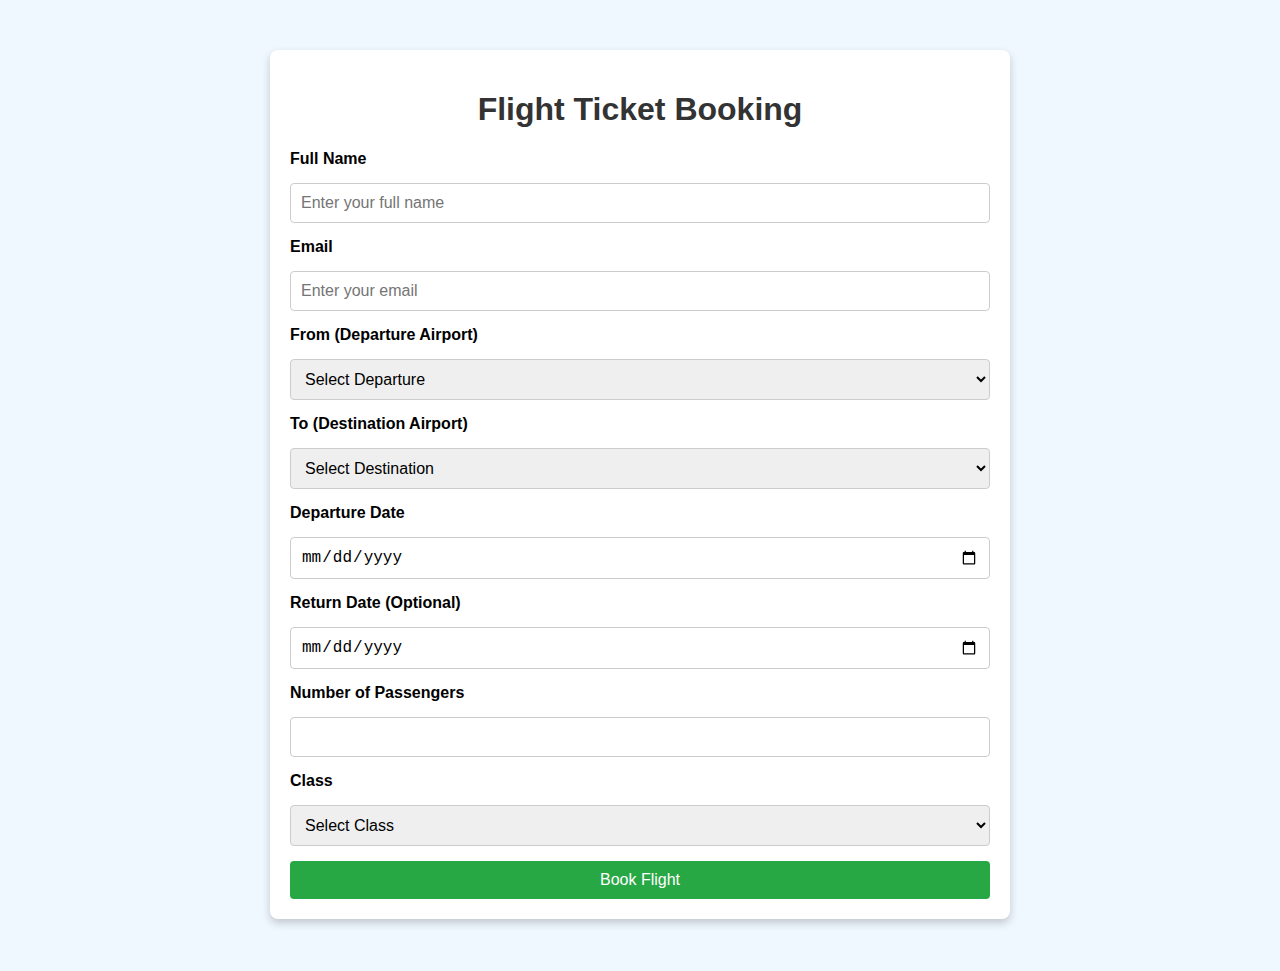
<file: flight-ticket.html>
<!DOCTYPE html>
<html lang="en">
<head>
    <meta charset="UTF-8">
    <meta name="viewport" content="width=device-width, initial-scale=1.0">
    <title>Flight Ticket Booking</title>
    <style>
        body {
            font-family: Arial, sans-serif;
            margin: 0;
            padding: 0;
            background-color: #f0f8ff;
        }
        .container {
            max-width: 700px;
            margin: 50px auto;
            padding: 20px;
            background: #fff;
            border-radius: 8px;
            box-shadow: 0 4px 8px rgba(0, 0, 0, 0.2);
        }
        h1 {
            text-align: center;
            color: #333;
        }
        form {
            display: flex;
            flex-direction: column;
            gap: 15px;
        }
        label {
            font-weight: bold;
        }
        input, select, button {
            padding: 10px;
            font-size: 16px;
            border: 1px solid #ccc;
            border-radius: 4px;
        }
        button {
            background-color: #28a745;
            color: white;
            border: none;
            cursor: pointer;
        }
        button:hover {
            background-color: #218838;
        }
    </style>
</head>
<body>
    <div class="container">
        <h1>Flight Ticket Booking</h1>
        <form action="/bookFlight" method="POST">
            <label for="fullName">Full Name</label>
            <input type="text" id="fullName" name="fullName" placeholder="Enter your full name" required>

            <label for="email">Email</label>
            <input type="email" id="email" name="email" placeholder="Enter your email" required>

            <label for="from">From (Departure Airport)</label>
            <select id="from" name="from" required>
                <option value="" disabled selected>Select Departure</option>
                <option value="New York (JFK)">New York (JFK)</option>
                <option value="Los Angeles (LAX)">Los Angeles (LAX)</option>
                <option value="Chicago (ORD)">Chicago (ORD)</option>
            </select>

            <label for="to">To (Destination Airport)</label>
            <select id="to" name="to" required>
                <option value="" disabled selected>Select Destination</option>
                <option value="London (LHR)">London (LHR)</option>
                <option value="Dubai (DXB)">Dubai (DXB)</option>
                <option value="Tokyo (HND)">Tokyo (HND)</option>
            </select>

            <label for="departureDate">Departure Date</label>
            <input type="date" id="departureDate" name="departureDate" required>

            <label for="returnDate">Return Date (Optional)</label>
            <input type="date" id="returnDate" name="returnDate">

            <label for="passengers">Number of Passengers</label>
            <input type="number" id="passengers" name="passengers" min="1" max="10" required>

            <label for="class">Class</label>
            <select id="class" name="class" required>
                <option value="" disabled selected>Select Class</option>
                <option value="Economy">Economy</option>
                <option value="Business">Business</option>
                <option value="First">First</option>
            </select>

            <button type="submit">Book Flight</button>
        </form>
    </div>
</body>
</html>
</file>
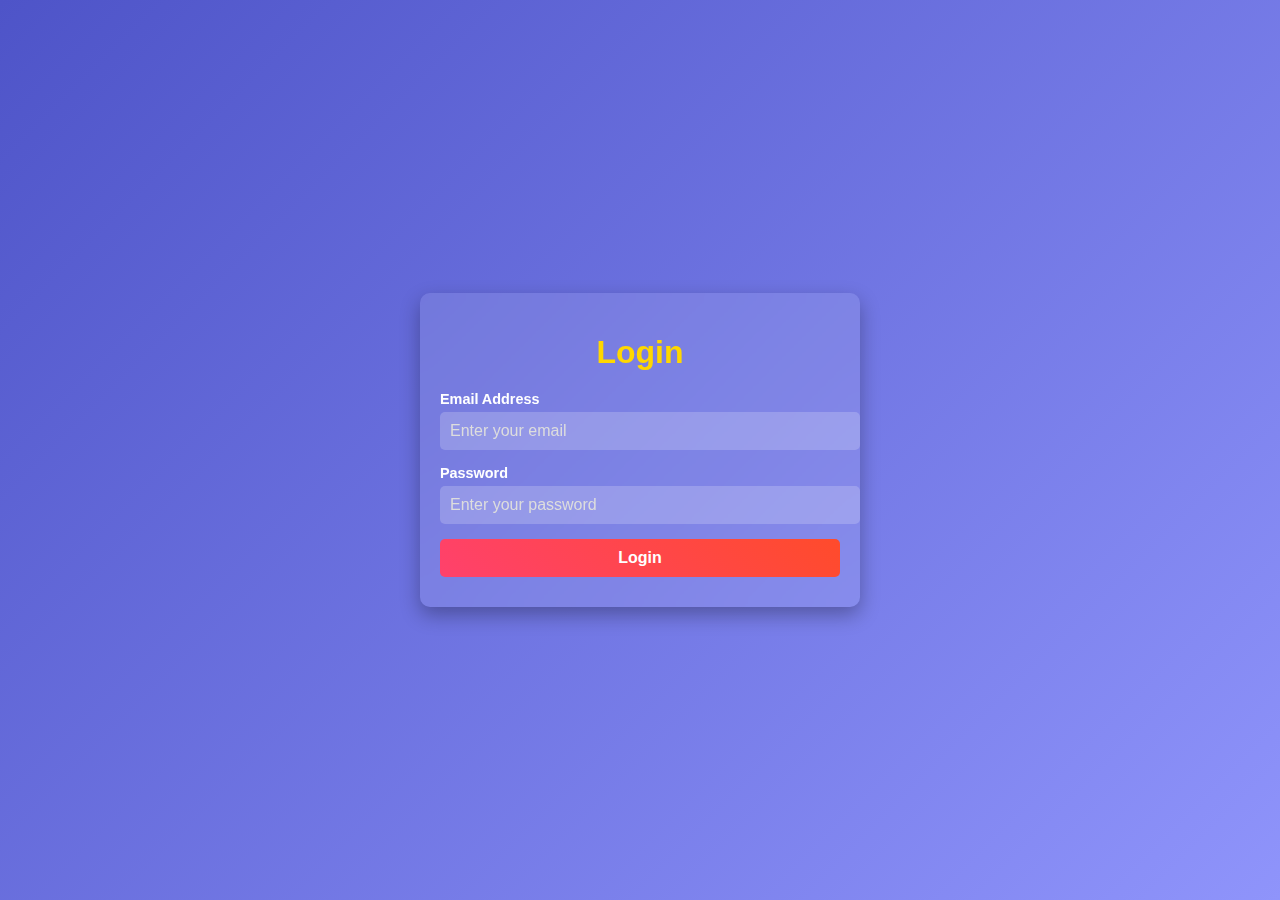
<file: login.html>
<!DOCTYPE html>
<html lang="en">
<head>
    <meta charset="UTF-8">
    <meta name="viewport" content="width=device-width, initial-scale=1.0">
    <title>Login - ElectronPay</title>
    <style>
        body {
            margin: 0;
            font-family: 'Poppins', sans-serif;
            background: linear-gradient(135deg, #4e54c8, #8f94fb);
            display: flex;
            justify-content: center;
            align-items: center;
            height: 100vh;
            color: #fff;
        }
        .login-container {
            width: 100%;
            max-width: 400px;
            background: rgba(255, 255, 255, 0.1);
            border-radius: 10px;
            padding: 20px;
            box-shadow: 0 8px 20px rgba(0, 0, 0, 0.3);
            backdrop-filter: blur(10px);
            text-align: center;
        }
        h1 {
            font-size: 2rem;
            margin-bottom: 20px;
            color: #ffd700;
        }
        .form-group {
            margin-bottom: 15px;
            text-align: left;
        }
        label {
            font-size: 0.9rem;
            font-weight: bold;
            display: block;
            margin-bottom: 5px;
        }
        input {
            width: 100%;
            padding: 10px;
            font-size: 1rem;
            border: none;
            border-radius: 5px;
            background: rgba(255, 255, 255, 0.2);
            color: #fff;
        }
        input::placeholder {
            color: #ddd;
        }
        button {
            width: 100%;
            padding: 10px;
            font-size: 1rem;
            border: none;
            border-radius: 5px;
            background: linear-gradient(45deg, #ff416c, #ff4b2b);
            color: white;
            cursor: pointer;
            font-weight: bold;
            transition: all 0.3s ease;
        }
        button:hover {
            background: linear-gradient(45deg, #ff4b2b, #ff416c);
        }
        .error-message {
            color: #ff4b2b;
            margin-top: 10px;
            font-size: 0.9rem;
        }
    </style>
</head>
<body>
    <div class="login-container">
        <h1>Login</h1>
        <form id="loginForm">
            <div class="form-group">
                <label for="email">Email Address</label>
                <input type="email" id="email" placeholder="Enter your email" required>
            </div>
            <div class="form-group">
                <label for="password">Password</label>
                <input type="password" id="password" placeholder="Enter your password" required>
            </div>
            <button type="submit">Login</button>
            <div id="error-message" class="error-message"></div>
        </form>
    </div>

    <script>
        document.getElementById('loginForm').addEventListener('submit', function (event) {
            event.preventDefault();
            const email = document.getElementById('email').value.trim();
            const password = document.getElementById('password').value.trim();
            const errorMessage = document.getElementById('error-message');

            const validEmails = ["lina.patil@gmail.com", "yogita.pawar@gmail.com","ashwinikakadeb@gmail.com"];
            const validPassword = "password123";

            if (validEmails.includes(email) && password === validPassword) {
                errorMessage.textContent = ""; // Clear any previous error
                alert("Login successful!");
                window.location.href = "pay-bills.html"; // Redirect to Pay Bill page
            } else {
                errorMessage.textContent = "Invalid email or password. Please try again.";
            }
        });
    </script>
</body>
</html>
</file>
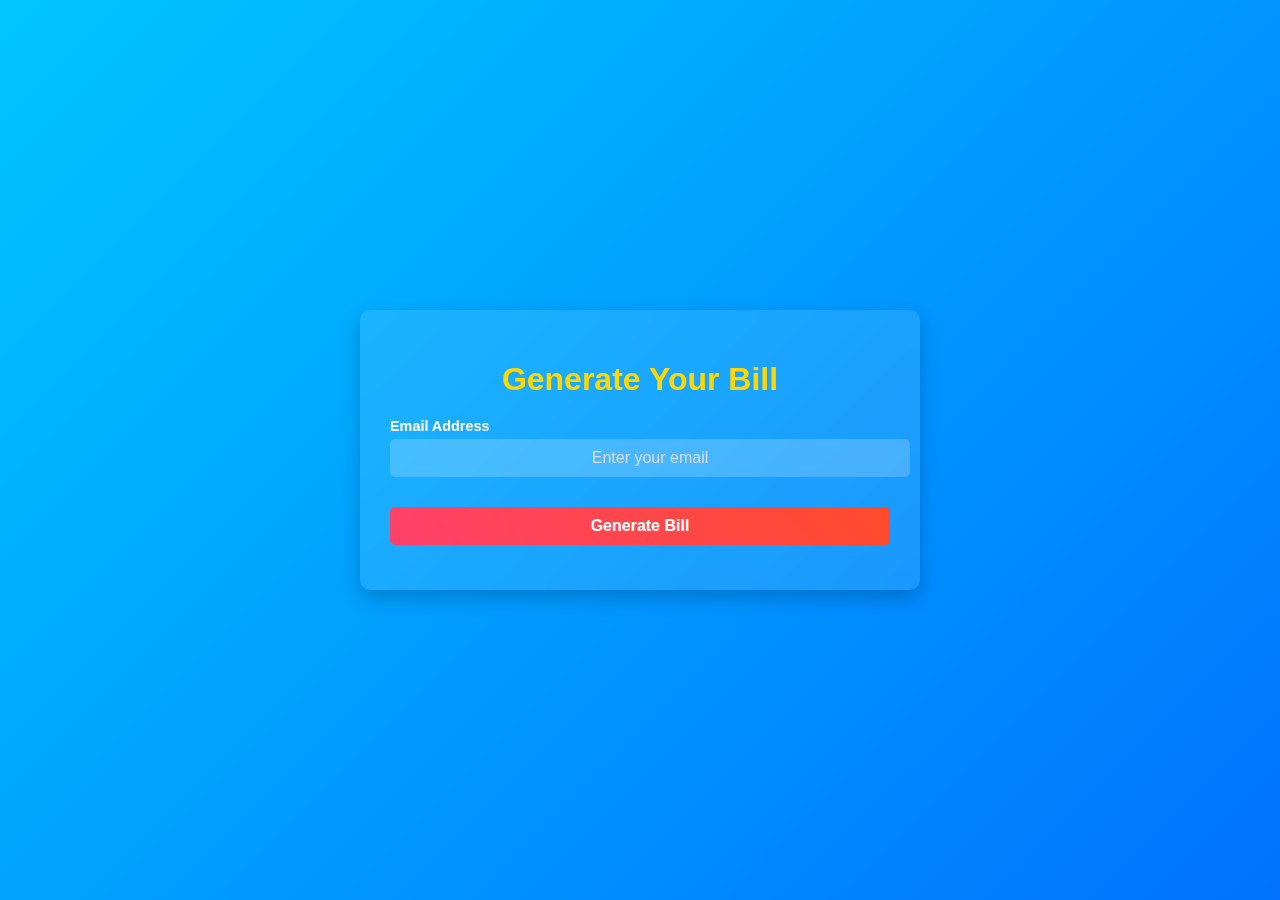
<file: pay-bills.html>
<!DOCTYPE html>
<html lang="en">
<head>
    <meta charset="UTF-8">
    <meta name="viewport" content="width=device-width, initial-scale=1.0">
    <title>Pay Bills - ElectronPay</title>
    <style>
        body {
            margin: 0;
            font-family: 'Poppins', sans-serif;
            background: linear-gradient(135deg, #00c6ff, #0072ff);
            color: #fff;
            display: flex;
            flex-direction: column;
            align-items: center;
            justify-content: center;
            height: 100vh;
        }
        .container {
            background: rgba(255, 255, 255, 0.1);
            padding: 30px;
            border-radius: 10px;
            text-align: center;
            width: 100%;
            max-width: 500px;
            box-shadow: 0 8px 20px rgba(0, 0, 0, 0.2);
            backdrop-filter: blur(10px);
        }
        h1 {
            font-size: 2rem;
            margin-bottom: 20px;
            color: #ffd700;
        }
        .form-group {
            margin-bottom: 15px;
            text-align: left;
        }
        label {
            font-size: 0.9rem;
            font-weight: bold;
            display: block;
            margin-bottom: 5px;
        }
        input, select, button {
            width: 100%;
            padding: 10px;
            font-size: 1rem;
            border: none;
            border-radius: 5px;
            margin-bottom: 15px;
        }
        input, select {
            background: rgba(255, 255, 255, 0.2);
            color: #fff;
            text-align: center;
        }
        input::placeholder {
            color: #ddd;
        }
        button {
            background: linear-gradient(45deg, #ff416c, #ff4b2b);
            color: white;
            cursor: pointer;
            font-weight: bold;
            transition: all 0.3s ease;
        }
        button:hover {
            background: linear-gradient(45deg, #ff4b2b, #ff416c);
        }
        .bill-details {
            background: rgba(0, 0, 0, 0.7);
            padding: 20px;
            border-radius: 10px;
            color: #ffd700;
            margin-top: 20px;
        }
    </style>
</head>
<body>
    <div class="container">
        <h1>Generate Your Bill</h1>
        <form id="billForm">
            <div class="form-group">
                <label for="email">Email Address</label>
                <input type="email" id="email" placeholder="Enter your email" required>
            </div>
            <button type="submit">Generate Bill</button>
        </form>
        <div id="billDetails" class="bill-details" style="display: none;">
            <h2>Bill Details</h2>
            <p id="billEmail"></p>
            <p><strong>Bill Amount:</strong> ₹<span id="billAmount"></span></p>
            <p><strong>Due Date:</strong> <span id="dueDate"></span></p>
        </div>
    </div>

    <script>
        document.getElementById('billForm').addEventListener('submit', function (event) {
            event.preventDefault();
            const email = document.getElementById('email').value.trim();
            const billDetails = document.getElementById('billDetails');
            const billEmail = document.getElementById('billEmail');
            const billAmount = document.getElementById('billAmount');
            const dueDate = document.getElementById('dueDate');

            // Validate email
            const validEmails = ["lina.patil@gmail.com", "yogita.pawar@gmail.com","ashwinikakadeb@gmail.com"];
            const randomBill = Math.floor(Math.random() * (5000 - 500 + 1)) + 500; // Random bill between ₹500 and ₹5000
            const today = new Date();
            const due = new Date();
            due.setDate(today.getDate() + 10); // Due date 10 days from today

            if (validEmails.includes(email)) {
                billDetails.style.display = "block";
                billEmail.textContent = `Email: ${email}`;
                billAmount.textContent = randomBill;
                dueDate.textContent = due.toLocaleDateString();
            } else {
                alert("Email not registered!");
                billDetails.style.display = "none";
            }
        });
    </script>
</body>
</html>
</file>
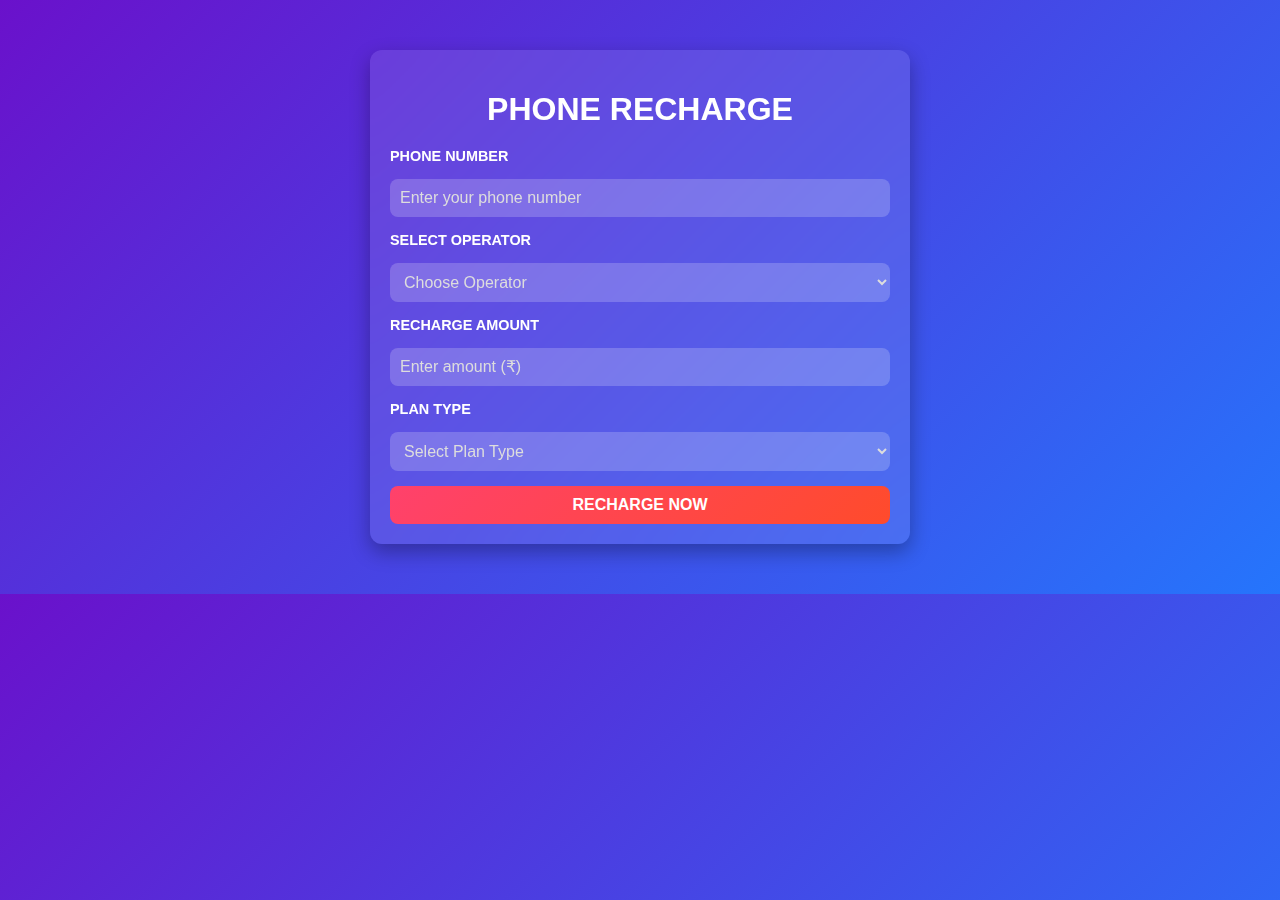
<file: phone-recharge.html>
<!DOCTYPE html>
<html lang="en">
<head>
    <meta charset="UTF-8">
    <meta name="viewport" content="width=device-width, initial-scale=1.0">
    <title>Phone Recharge</title>
    <style>
        body {
            margin: 0;
            font-family: 'Roboto', sans-serif;
            background: linear-gradient(135deg, #6a11cb, #2575fc);
            color: #fff;
        }
        .container {
            max-width: 500px;
            margin: 50px auto;
            padding: 20px;
            background: rgba(255, 255, 255, 0.1);
            border-radius: 12px;
            backdrop-filter: blur(10px);
            box-shadow: 0 8px 20px rgba(0, 0, 0, 0.3);
        }
        h1 {
            text-align: center;
            margin-bottom: 20px;
            font-size: 2rem;
            text-transform: uppercase;
        }
        form {
            display: flex;
            flex-direction: column;
            gap: 15px;
        }
        label {
            font-size: 0.9rem;
            font-weight: bold;
            text-transform: uppercase;
        }
        input, select, button {
            padding: 10px;
            font-size: 1rem;
            border: none;
            border-radius: 8px;
        }
        input, select {
            background: rgba(255, 255, 255, 0.2);
            color: #fff;
        }
        input::placeholder, select {
            color: #ddd;
        }
        button {
            background: linear-gradient(135deg, #ff416c, #ff4b2b);
            color: white;
            cursor: pointer;
            text-transform: uppercase;
            font-weight: bold;
            transition: transform 0.3s ease, box-shadow 0.3s ease;
        }
        button:hover {
            transform: scale(1.05);
            box-shadow: 0 4px 15px rgba(255, 75, 43, 0.5);
        }
        button:active {
            transform: scale(0.98);
        }
    </style>
</head>
<body>
    <div class="container">
        <h1>Phone Recharge</h1>
        <form action="/recharge" method="POST">
            <label for="phoneNumber">Phone Number</label>
            <input type="text" id="phoneNumber" name="phoneNumber" placeholder="Enter your phone number" maxlength="10" required>

            <label for="operator">Select Operator</label>
            <select id="operator" name="operator" required>
                <option value="" disabled selected>Choose Operator</option>
                <option value="Airtel">Airtel</option>
                <option value="Jio">Jio</option>
                <option value="Vodafone">Vodafone</option>
                <option value="BSNL">BSNL</option>
            </select>

            <label for="rechargeAmount">Recharge Amount</label>
            <input type="number" id="rechargeAmount" name="rechargeAmount" placeholder="Enter amount (₹)" min="10" max="5000" required>

            <label for="planType">Plan Type</label>
            <select id="planType" name="planType" required>
                <option value="" disabled selected>Select Plan Type</option>
                <option value="Prepaid">Prepaid</option>
                <option value="Postpaid">Postpaid</option>
            </select>

            <button type="submit">Recharge Now</button>
        </form>
    </div>
</body>
</html>
</file>
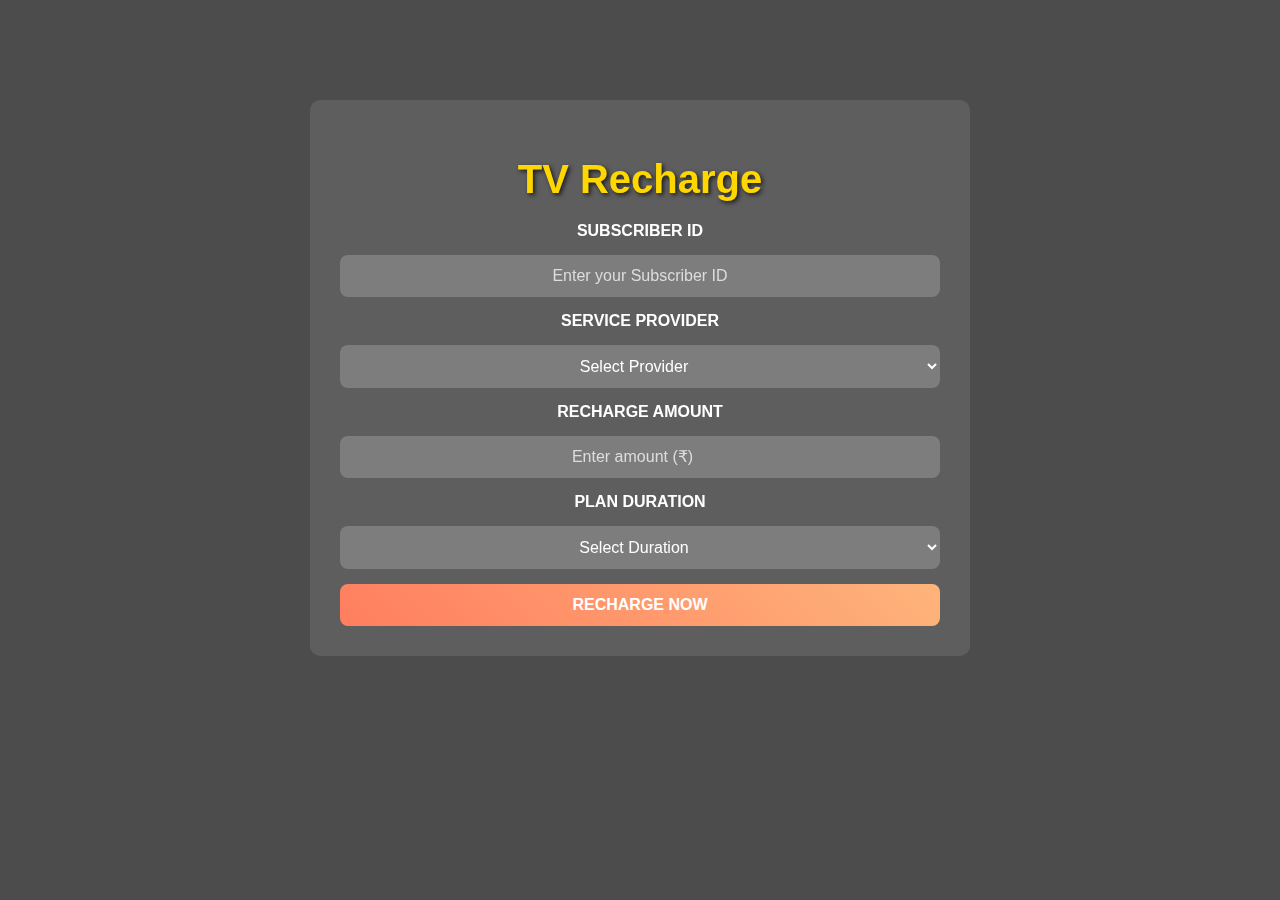
<file: tv-recharge.html>
<!DOCTYPE html>
<html lang="en">
<head>
    <meta charset="UTF-8">
    <meta name="viewport" content="width=device-width, initial-scale=1.0">
    <title>TV Recharge</title>
    <style>
        body {
            margin: 0;
            font-family: 'Poppins', sans-serif;
            background: url('https://via.placeholder.com/1920x1080') no-repeat center center fixed;
            background-size: cover;
            color: #fff;
        }
        .overlay {
            position: absolute;
            top: 0;
            left: 0;
            width: 100%;
            height: 100%;
            background: rgba(0, 0, 0, 0.7);
        }
        .container {
            position: relative;
            max-width: 600px;
            margin: 100px auto;
            padding: 30px;
            background: rgba(255, 255, 255, 0.1);
            border-radius: 10px;
            backdrop-filter: blur(10px);
            text-align: center;
        }
        h1 {
            font-size: 2.5rem;
            margin-bottom: 20px;
            color: #ffd700;
            text-shadow: 2px 2px 4px rgba(0, 0, 0, 0.7);
        }
        form {
            display: flex;
            flex-direction: column;
            gap: 15px;
        }
        label {
            font-weight: bold;
            text-transform: uppercase;
        }
        input, select, button {
            padding: 12px;
            font-size: 1rem;
            border: none;
            border-radius: 8px;
        }
        input, select {
            background: rgba(255, 255, 255, 0.2);
            color: #fff;
            text-align: center;
        }
        input::placeholder {
            color: #ddd;
        }
        button {
            background: linear-gradient(45deg, #ff7e5f, #feb47b);
            color: #fff;
            text-transform: uppercase;
            font-weight: bold;
            cursor: pointer;
            transition: transform 0.3s ease, box-shadow 0.3s ease;
        }
        button:hover {
            transform: scale(1.05);
            box-shadow: 0 4px 15px rgba(255, 126, 95, 0.5);
        }
        button:active {
            transform: scale(0.98);
        }
    </style>
</head>
<body>
    <div class="overlay"></div>
    <div class="container">
        <h1>TV Recharge</h1>
        <form action="/tvRecharge" method="POST">
            <label for="subscriberId">Subscriber ID</label>
            <input type="text" id="subscriberId" name="subscriberId" placeholder="Enter your Subscriber ID" required>

            <label for="provider">Service Provider</label>
            <select id="provider" name="provider" required>
                <option value="" disabled selected>Select Provider</option>
                <option value="Tata Play">Tata Play</option>
                <option value="Dish TV">Dish TV</option>
                <option value="Airtel Digital TV">Airtel Digital TV</option>
                <option value="Sun Direct">Sun Direct</option>
            </select>

            <label for="rechargeAmount">Recharge Amount</label>
            <input type="number" id="rechargeAmount" name="rechargeAmount" placeholder="Enter amount (₹)" min="50" max="5000" required>

            <label for="planDuration">Plan Duration</label>
            <select id="planDuration" name="planDuration" required>
                <option value="" disabled selected>Select Duration</option>
                <option value="1 Month">1 Month</option>
                <option value="3 Months">3 Months</option>
                <option value="6 Months">6 Months</option>
                <option value="1 Year">1 Year</option>
            </select>

            <button type="submit">Recharge Now</button>
        </form>
    </div>
</body>
</html>
</file>
